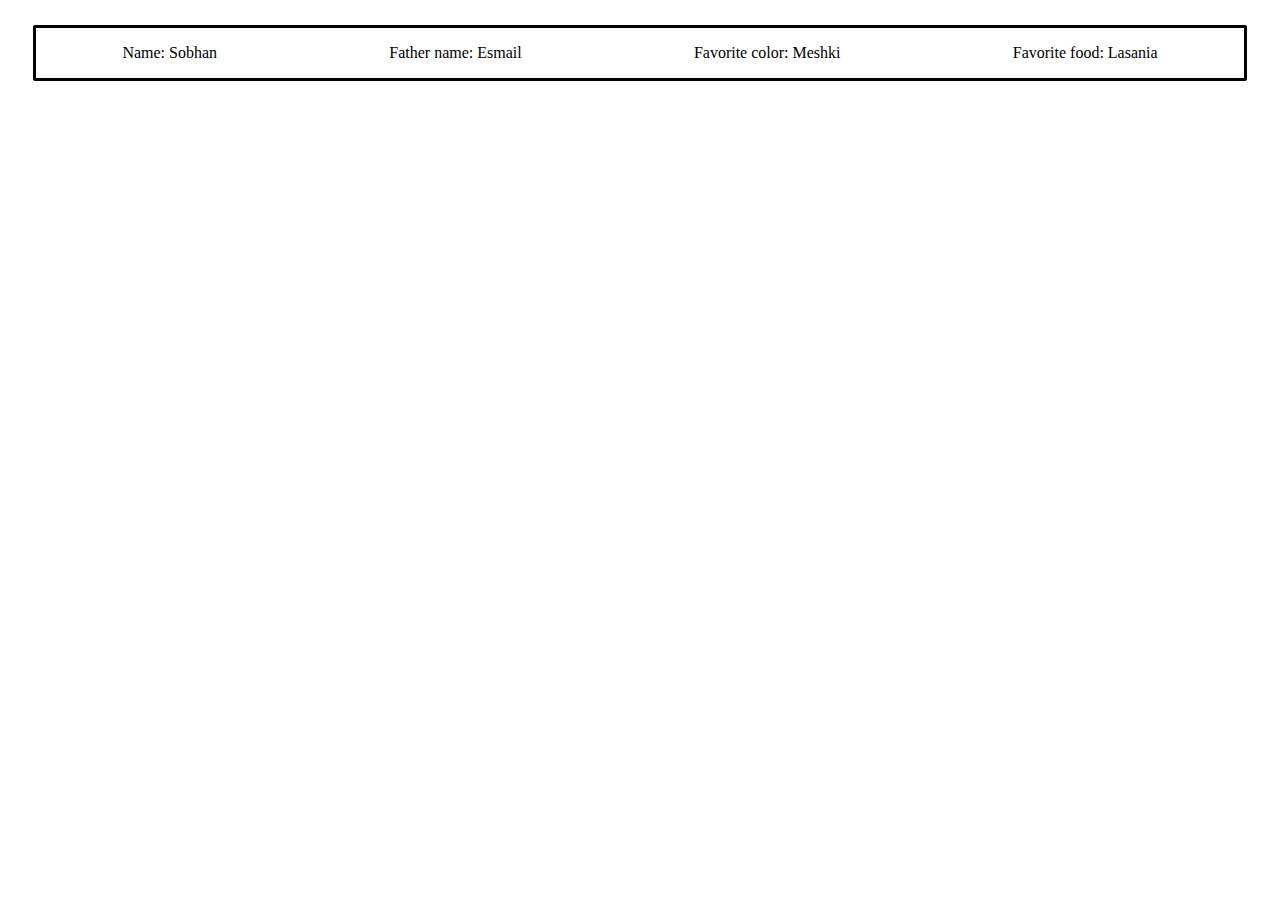
<file: tamrin tgh/index.html>
<!DOCTYPE html>
<html lang="en">
<head>
    <meta charset="UTF-8">
    <meta http-equiv="X-UA-Compatible" content="IE=edge">
    <meta name="viewport" content="width=device-width, initial-scale=1.0">
    <title>Document</title>
    <style>
        .jadval{
            display: flex;
            flex-direction: row;
            justify-content: space-around;
            border: solid 3px black;
            border-radius: 2px;
            margin: 2%;
        }
    </style>
</head>
<body>
    <div class="jadval">
        <p>Name: Sobhan</p>
        <p>Father name: Esmail</p>
        <p>Favorite color: Meshki</p>
        <p>Favorite food: Lasania</p>
    </div>   
     
</body>
</html>
</file>
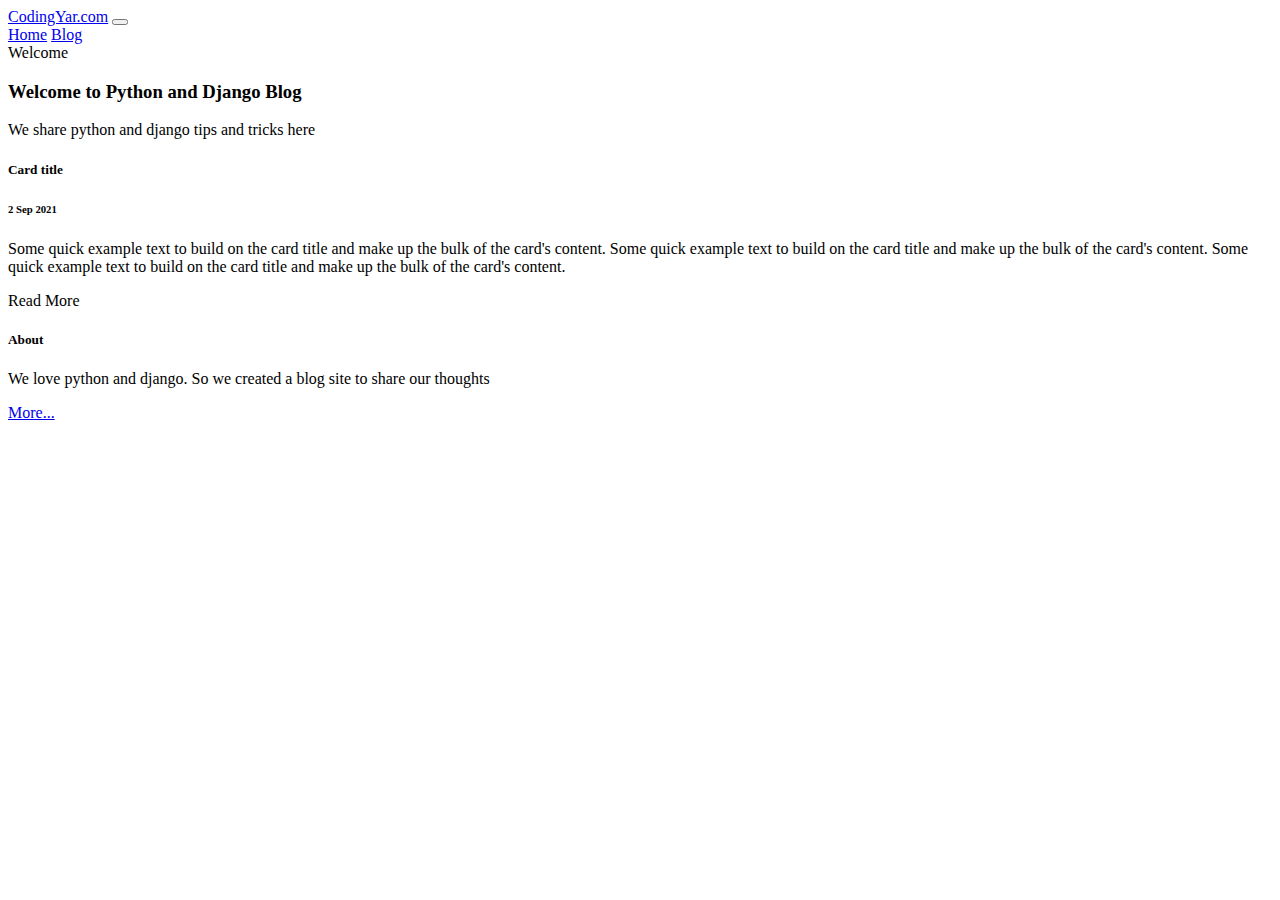
<file: home.html>
<!doctype html>
<html lang="en">
<head>
    <!-- Required meta tags -->
    <meta charset="utf-8">
    <meta name="viewport" content="width=device-width, initial-scale=1">

    <!-- Bootstrap CSS -->
    <link href="https://cdn.jsdelivr.net/npm/bootstrap@5.1.3/dist/css/bootstrap.min.css" rel="stylesheet"
          integrity="sha384-1BmE4kWBq78iYhFldvKuhfTAU6auU8tT94WrHftjDbrCEXSU1oBoqyl2QvZ6jIW3" crossorigin="anonymous">

    <title>Some Title</title>
</head>
<body>
<nav class="navbar navbar-expand-lg navbar-dark bg-primary">
    <div class="container-fluid">
        <a class="navbar-brand" href="#">CodingYar.com</a>
        <button class="navbar-toggler" type="button" data-bs-toggle="collapse" data-bs-target="#navbarNavAltMarkup"
                aria-controls="navbarNavAltMarkup" aria-expanded="false" aria-label="Toggle navigation">
            <span class="navbar-toggler-icon"></span>
        </button>
        <div class="collapse navbar-collapse" id="navbarNavAltMarkup">
            <div class="navbar-nav">
                <a class="nav-link active" aria-current="page" href="#">Home</a>
                <a class="nav-link" href="#">Blog</a>
            </div>
        </div>
        <div class="mx-2 text-white">Welcome</div>
    </div>
</nav>

<div class="container-fluid bg-info">
    <div class="row py-3">
        <div class="col-md-8 col-md-10 mx-auto">
            <h3 class="my-4 mt-3 text-white">Welcome to Python and Django Blog</h3>
            <p class="text-light">We share python and django tips and tricks here</p>
        </div>
    </div>
</div>

<div class="container mt-4">
    <div class="row">
        <div class="col-9">
            <div class="card shadow-sm my-3">
                <div class="card-body">
                    <h5 class="card-title">Card title</h5>
                    <h6 class="card-subtitle mb-2 text-muted small py-2">2 Sep 2021</h6>
                    <p class="card-text py-3">
                        Some quick example text to build on the card title and make up the bulk of the card's content.
                        Some quick example text to build on the card title and make up the bulk of the card's content.
                        Some quick example text to build on the card title and make up the bulk of the card's content.
                    </p>
                    <div class="btn btn-sm btn-success">Read More</div>
                </div>
            </div>
        </div>
        <div class="col-3">

                <div class="card my-4">
                    <h5 class="card-header">About</h5>
                    <div class="card-body">
                        <p class="card-text">We love python and django. So we created a blog site to share our
                            thoughts</p>
                        <a href="#"
                           class="btn btn-sm btn-danger">
                            More...
                        </a>
                    </div>
                </div>

        </div>
    </div>
</div>

<!-- Optional JavaScript; choose one of the two! -->

<!-- Option 1: Bootstrap Bundle with Popper -->
<script src="https://cdn.jsdelivr.net/npm/bootstrap@5.1.3/dist/js/bootstrap.bundle.min.js"
        integrity="sha384-ka7Sk0Gln4gmtz2MlQnikT1wXgYsOg+OMhuP+IlRH9sENBO0LRn5q+8nbTov4+1p"
        crossorigin="anonymous"></script>

<!-- Option 2: Separate Popper and Bootstrap JS -->
<!--
<script src="https://cdn.jsdelivr.net/npm/@popperjs/core@2.10.2/dist/umd/popper.min.js" integrity="sha384-7+zCNj/IqJ95wo16oMtfsKbZ9ccEh31eOz1HGyDuCQ6wgnyJNSYdrPa03rtR1zdB" crossorigin="anonymous"></script>
<script src="https://cdn.jsdelivr.net/npm/bootstrap@5.1.3/dist/js/bootstrap.min.js" integrity="sha384-QJHtvGhmr9XOIpI6YVutG+2QOK9T+ZnN4kzFN1RtK3zEFEIsxhlmWl5/YESvpZ13" crossorigin="anonymous"></script>
-->
</body>
</html>
</file>
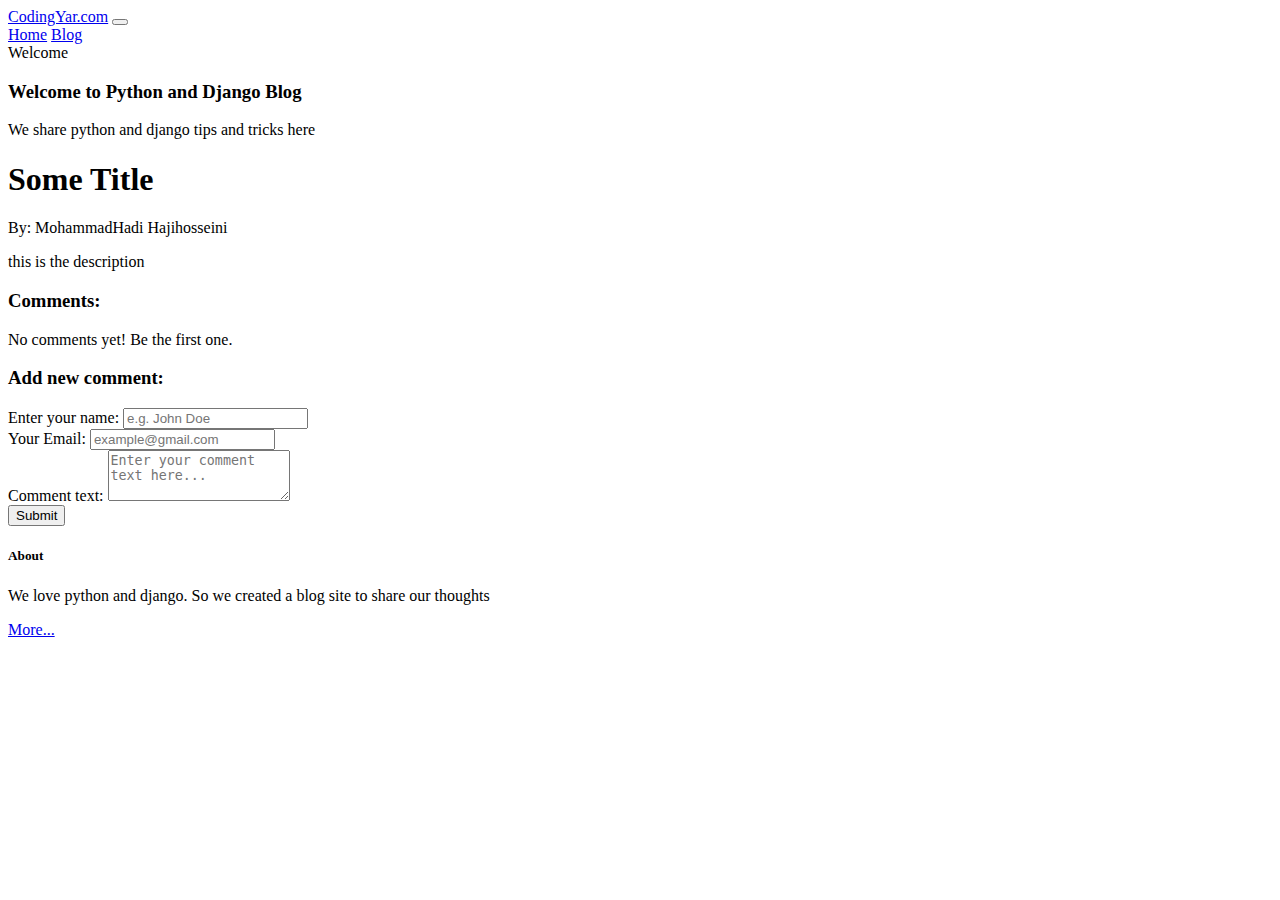
<file: post_detail.html>
<!doctype html>
<html lang="en">
<head>
    <!-- Required meta tags -->
    <meta charset="utf-8">
    <meta name="viewport" content="width=device-width, initial-scale=1">

    <!-- Bootstrap CSS -->
    <link href="https://cdn.jsdelivr.net/npm/bootstrap@5.1.3/dist/css/bootstrap.min.css" rel="stylesheet"
          integrity="sha384-1BmE4kWBq78iYhFldvKuhfTAU6auU8tT94WrHftjDbrCEXSU1oBoqyl2QvZ6jIW3" crossorigin="anonymous">

    <title>Some Title</title>
</head>
<body>
<nav class="navbar navbar-expand-lg navbar-dark bg-primary">
    <div class="container-fluid">
        <a class="navbar-brand" href="#">CodingYar.com</a>
        <button class="navbar-toggler" type="button" data-bs-toggle="collapse" data-bs-target="#navbarNavAltMarkup"
                aria-controls="navbarNavAltMarkup" aria-expanded="false" aria-label="Toggle navigation">
            <span class="navbar-toggler-icon"></span>
        </button>
        <div class="collapse navbar-collapse" id="navbarNavAltMarkup">
            <div class="navbar-nav">
                <a class="nav-link active" aria-current="page" href="#">Home</a>
                <a class="nav-link" href="#">Blog</a>
            </div>
        </div>
        <div class="mx-2 text-white">Welcome</div>
    </div>
</nav>

<div class="container-fluid bg-info">
    <div class="row py-3">
        <div class="col-md-8 col-md-10 mx-auto">
            <h3 class="my-4 mt-3 text-white">Welcome to Python and Django Blog</h3>
            <p class="text-light">We share python and django tips and tricks here</p>
        </div>
    </div>
</div>

<div class="container mt-4">
    <div class="row">
        <div class="col-9">

            <div class="card shadow my-3 p-5">
                <h1>Some Title</h1>
                <p class="small text-muted mt-2">By: MohammadHadi Hajihosseini</p>
                <p class="mt-2">this is the description</p>
            </div>
        
            <div class="card shadow my-3 p-5">
                <h3>Comments:</h3>
                    No comments yet! Be the first one.
            </div>
        
            <div class="card shadow my-3 p-5">
                <h3>Add new comment:</h3>
                <form method="POST">
                    <div class="form-group py-2">
                        <label class="py-1" for="author_name">Enter your name:</label>
                        <input type="text" class="form-control" placeholder="e.g. John Doe" name="author_name">
                    </div>
                    <div class="form-group py-2">
                        <label class="py-1" for="email">Your Email:</label>
                        <input type="email" class="form-control" placeholder="example@gmail.com" name="email">
                    </div>
                    <div class="form-group py-2">
                        <label class="py-1" for="comment_text">Comment text:</label>
                        <textarea class="form-control" name="text" rows="3" placeholder="Enter your comment text here..."></textarea>
                    </div>
                    <button type="submit" class="btn btn-primary">Submit</button>
                </form>
            </div>
        </div>
        <div class="col-3">

                <div class="card my-4">
                    <h5 class="card-header">About</h5>
                    <div class="card-body">
                        <p class="card-text">We love python and django. So we created a blog site to share our
                            thoughts</p>
                        <a href="#"
                           class="btn btn-sm btn-danger">
                            More...
                        </a>
                    </div>
                </div>

        </div>
    </div>
</div>

<!-- Optional JavaScript; choose one of the two! -->

<!-- Option 1: Bootstrap Bundle with Popper -->
<script src="https://cdn.jsdelivr.net/npm/bootstrap@5.1.3/dist/js/bootstrap.bundle.min.js"
        integrity="sha384-ka7Sk0Gln4gmtz2MlQnikT1wXgYsOg+OMhuP+IlRH9sENBO0LRn5q+8nbTov4+1p"
        crossorigin="anonymous"></script>

<!-- Option 2: Separate Popper and Bootstrap JS -->
<!--
<script src="https://cdn.jsdelivr.net/npm/@popperjs/core@2.10.2/dist/umd/popper.min.js" integrity="sha384-7+zCNj/IqJ95wo16oMtfsKbZ9ccEh31eOz1HGyDuCQ6wgnyJNSYdrPa03rtR1zdB" crossorigin="anonymous"></script>
<script src="https://cdn.jsdelivr.net/npm/bootstrap@5.1.3/dist/js/bootstrap.min.js" integrity="sha384-QJHtvGhmr9XOIpI6YVutG+2QOK9T+ZnN4kzFN1RtK3zEFEIsxhlmWl5/YESvpZ13" crossorigin="anonymous"></script>
-->
</body>
</html>
</file>
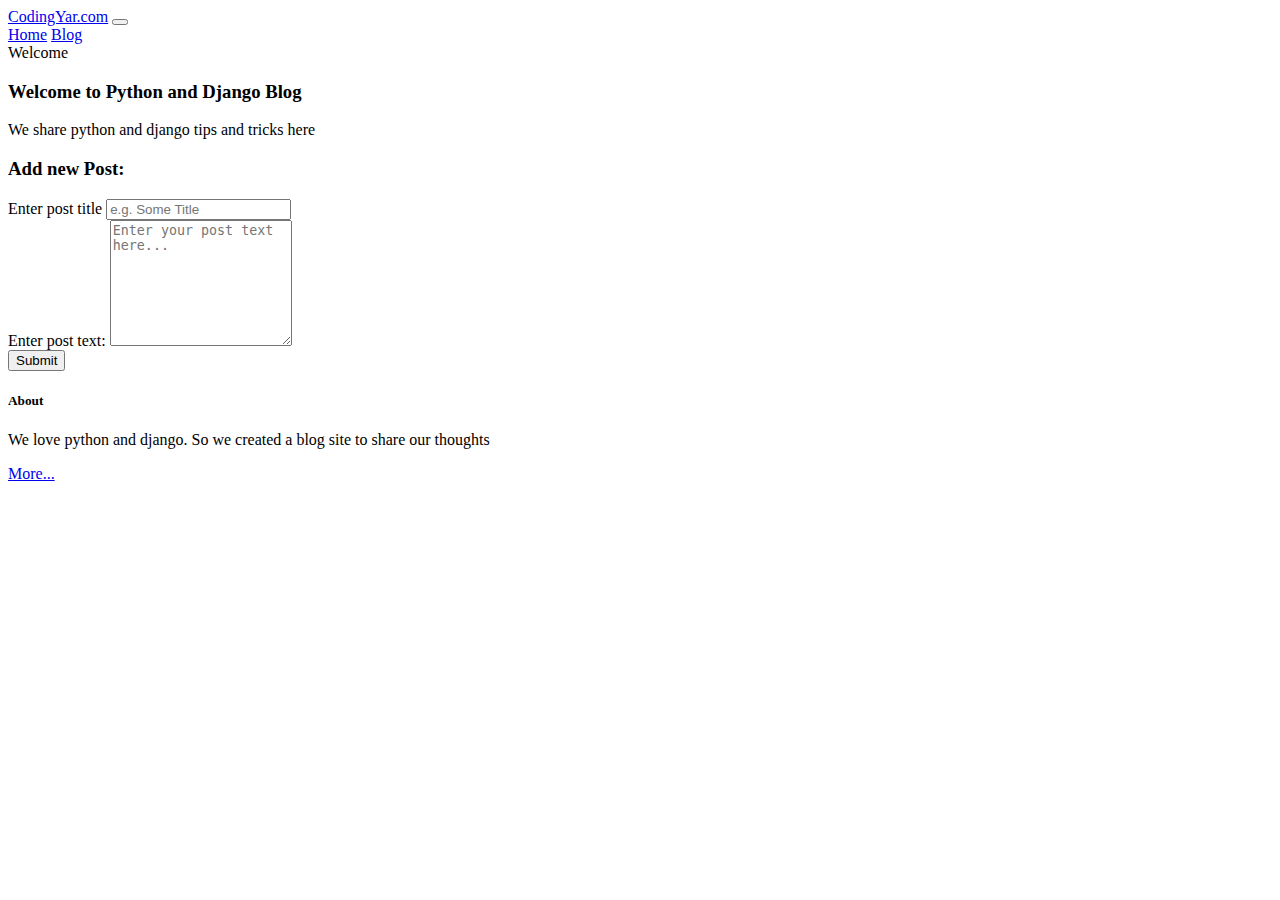
<file: post_new_post.html>
<!doctype html>
<html lang="en">
<head>
    <!-- Required meta tags -->
    <meta charset="utf-8">
    <meta name="viewport" content="width=device-width, initial-scale=1">

    <!-- Bootstrap CSS -->
    <link href="https://cdn.jsdelivr.net/npm/bootstrap@5.1.3/dist/css/bootstrap.min.css" rel="stylesheet"
          integrity="sha384-1BmE4kWBq78iYhFldvKuhfTAU6auU8tT94WrHftjDbrCEXSU1oBoqyl2QvZ6jIW3" crossorigin="anonymous">

    <title>Some Title</title>
</head>
<body>
<nav class="navbar navbar-expand-lg navbar-dark bg-primary">
    <div class="container-fluid">
        <a class="navbar-brand" href="#">CodingYar.com</a>
        <button class="navbar-toggler" type="button" data-bs-toggle="collapse" data-bs-target="#navbarNavAltMarkup"
                aria-controls="navbarNavAltMarkup" aria-expanded="false" aria-label="Toggle navigation">
            <span class="navbar-toggler-icon"></span>
        </button>
        <div class="collapse navbar-collapse" id="navbarNavAltMarkup">
            <div class="navbar-nav">
                <a class="nav-link active" aria-current="page" href="#">Home</a>
                <a class="nav-link" href="#">Blog</a>
            </div>
        </div>
        <div class="mx-2 text-white">Welcome</div>
    </div>
</nav>

<div class="container-fluid bg-info">
    <div class="row py-3">
        <div class="col-md-8 col-md-10 mx-auto">
            <h3 class="my-4 mt-3 text-white">Welcome to Python and Django Blog</h3>
            <p class="text-light">We share python and django tips and tricks here</p>
        </div>
    </div>
</div>

<div class="container mt-4">
    <div class="row">
        <div class="col-9">
            <div class="card shadow my-3 p-5">
                <h3>Add new Post:</h3>
                <form method="POST">
                    <div class="form-group py-2">
                        <label class="py-1">Enter post title</label>
                        <input type="text" class="form-control" placeholder="e.g. Some Title" name="title">
                    </div>
                    <div class="form-group py-2">
                        <label class="py-1">Enter post text:</label>
                        <textarea class="form-control" name="text" rows="8" placeholder="Enter your post text here..."></textarea>
                    </div>
                    <button type="submit" class="btn btn-primary">Submit</button>
                </form>
            </div>
        </div>
        <div class="col-3">

                <div class="card my-4">
                    <h5 class="card-header">About</h5>
                    <div class="card-body">
                        <p class="card-text">We love python and django. So we created a blog site to share our
                            thoughts</p>
                        <a href="#"
                           class="btn btn-sm btn-danger">
                            More...
                        </a>
                    </div>
                </div>

        </div>
    </div>
</div>

<!-- Optional JavaScript; choose one of the two! -->

<!-- Option 1: Bootstrap Bundle with Popper -->
<script src="https://cdn.jsdelivr.net/npm/bootstrap@5.1.3/dist/js/bootstrap.bundle.min.js"
        integrity="sha384-ka7Sk0Gln4gmtz2MlQnikT1wXgYsOg+OMhuP+IlRH9sENBO0LRn5q+8nbTov4+1p"
        crossorigin="anonymous"></script>

<!-- Option 2: Separate Popper and Bootstrap JS -->
<!--
<script src="https://cdn.jsdelivr.net/npm/@popperjs/core@2.10.2/dist/umd/popper.min.js" integrity="sha384-7+zCNj/IqJ95wo16oMtfsKbZ9ccEh31eOz1HGyDuCQ6wgnyJNSYdrPa03rtR1zdB" crossorigin="anonymous"></script>
<script src="https://cdn.jsdelivr.net/npm/bootstrap@5.1.3/dist/js/bootstrap.min.js" integrity="sha384-QJHtvGhmr9XOIpI6YVutG+2QOK9T+ZnN4kzFN1RtK3zEFEIsxhlmWl5/YESvpZ13" crossorigin="anonymous"></script>
-->
</body>
</html>
</file>
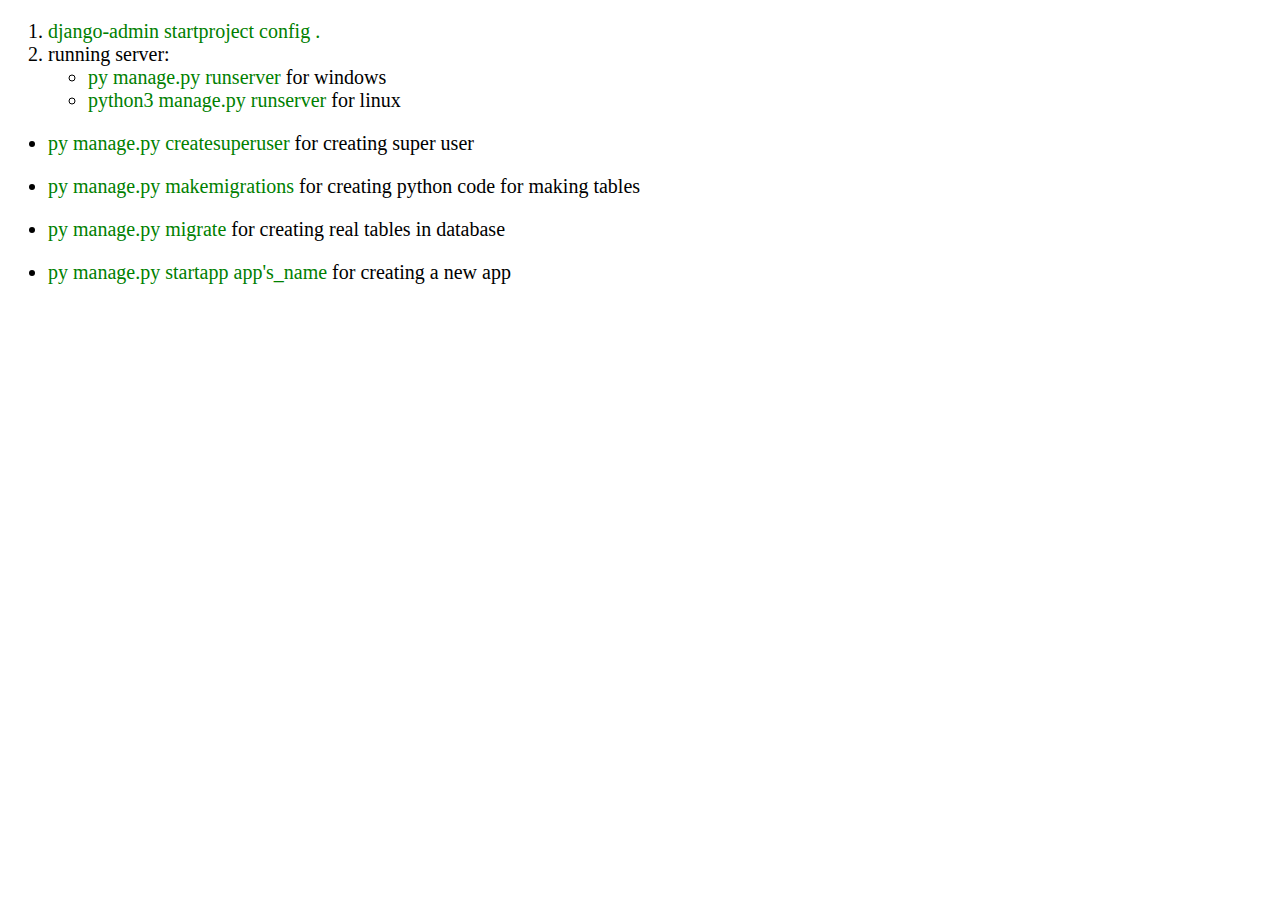
<file: tgh.html>
<!DOCTYPE html>
<html lang="en">
<head>
    <meta charset="UTF-8">
    <meta http-equiv="X-UA-Compatible" content="IE=edge">
    <meta name="viewport" content="width=device-width, initial-scale=1.0">
    <title>Document</title>
    <style>
        * {
            font-size: 20px;
        }
        .green{
            color: green;
        }
    </style>
</head>
<body>
    <ol>
        <li>
            <span class="green">
                django-admin startproject config .
            </span>
        </li>
        <li>
            running server:
        </li>
        <ul>
            <li>
                <span class="green">py manage.py runserver</span> for windows
            </li>
            <li>
                <span class="green">python3 manage.py runserver</span> for linux
            </li>
        </ul>
    </ol>
    <ul>
        <li>
            <span class="green">py manage.py createsuperuser</span> for creating super user
        </li>
    </ul>
    <ul>
        <li>
            <span class="green">py manage.py makemigrations</span> for creating python code for making tables
        </li>
    </ul>
    <ul>
        <li>
            <span class="green">py manage.py migrate</span> for creating real tables in database
        </li>
    </ul>
    <ul>
        <li>
            <span class="green">py manage.py startapp app's_name</span> for creating a new app
        </li>
    </ul>
</body>
</html>
</file>
